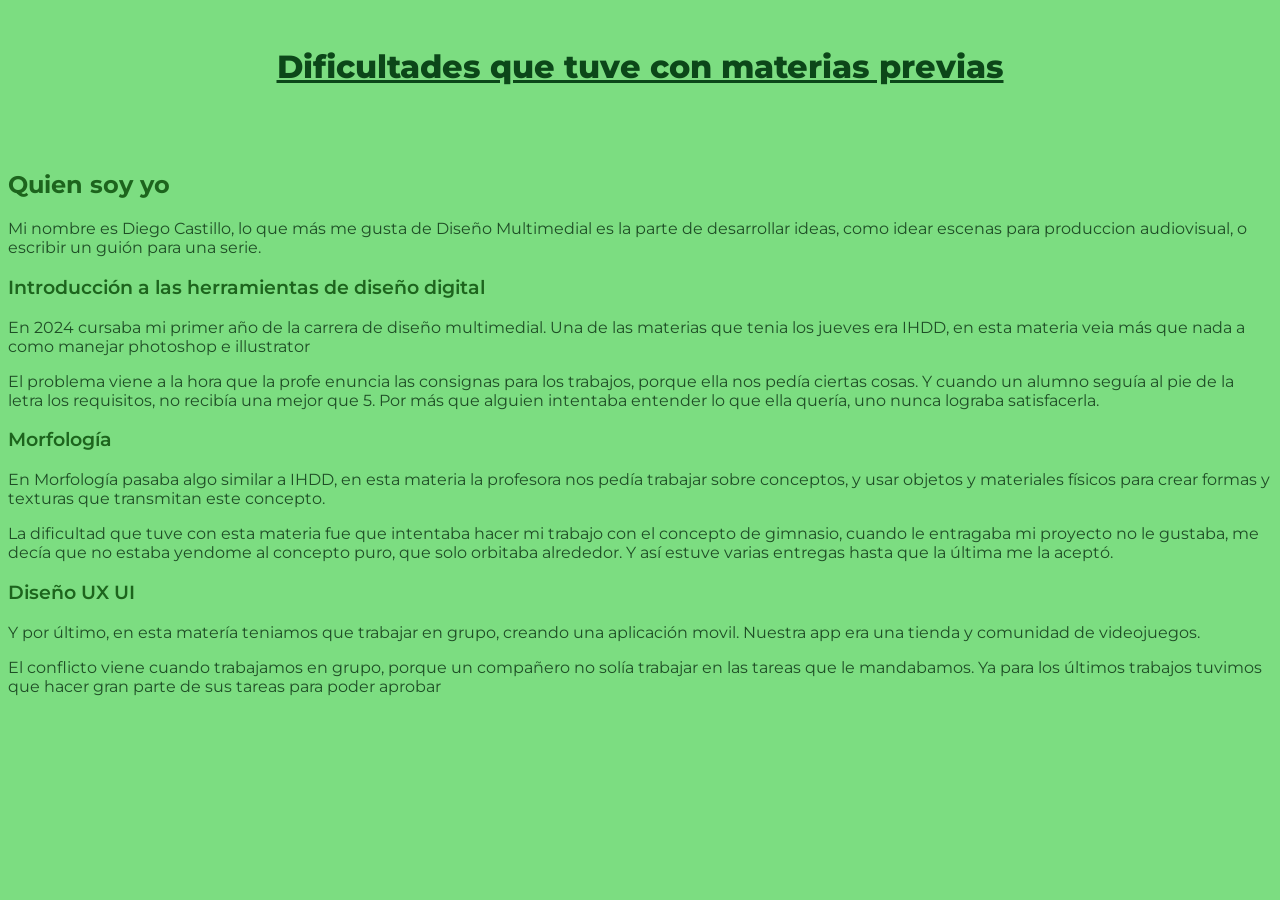
<file: index.html>
<!DOCTYPE html>
<html lang="en">
<head>
    <meta charset="UTF-8">
    <meta name="viewport" content="width=device-width, initial-scale=1.0">
    <title>Materias previas</title>
    <link rel="preconnect" href="https://fonts.googleapis.com">
<link rel="preconnect" href="https://fonts.gstatic.com" crossorigin>
<link href="https://fonts.googleapis.com/css2?family=Montserrat:ital,wght@0,100..900;1,100..900&display=swap" rel="stylesheet">
<link rel="stylesheet" href="styles.css">
</head>
<body>
    <h1>Dificultades que tuve con materias previas</h1>
    <h2>Quien soy yo</h2>
    <p>Mi nombre es Diego Castillo, lo que más me gusta de Diseño Multimedial es la parte de desarrollar ideas, como idear escenas para produccion audiovisual, o escribir un guión para una serie.</p>
    <h3>Introducción a las herramientas de diseño digital</h3>
    <p>En 2024 cursaba mi primer año de la carrera de diseño multimedial. Una de las materias que tenia los jueves era IHDD, en esta materia veia más que nada a como manejar photoshop e illustrator</p>
 <p>El problema viene a la hora que la profe enuncia las consignas para los trabajos, porque ella nos pedía ciertas cosas. Y cuando un alumno seguía al pie de la letra los requisitos, no recibía una mejor que 5. Por más que alguien intentaba entender lo que ella quería, uno nunca lograba satisfacerla.</p>
    <h3>Morfología</h3>
    <p>En Morfología pasaba algo similar a IHDD, en esta materia la profesora nos pedía trabajar sobre conceptos, y usar objetos y materiales físicos para crear formas y texturas que transmitan este concepto.</p><p>La dificultad que tuve con esta materia fue que intentaba hacer mi trabajo con el concepto de gimnasio, cuando le entragaba mi proyecto no le gustaba, me decía que no estaba yendome al concepto puro, que solo orbitaba alrededor. Y así estuve varias entregas hasta que la última me la aceptó.</p>
    <h3>Diseño UX UI</h3>
    <p>Y por último, en esta matería teniamos que trabajar en grupo, creando una aplicación movil. Nuestra app era una tienda y comunidad de videojuegos.</p>
    <p>El conflicto viene cuando trabajamos en grupo, porque un compañero no solía trabajar en las tareas que le mandabamos. Ya para los últimos trabajos tuvimos que hacer gran parte de sus tareas para poder aprobar</p>

</body>
</html>
</file>
<file: styles.css>
* {
    font-family: "Montserrat", sans-serif;
    font-optical-sizing: auto;
    font-weight: 400;
    font-style: normal;
}
h1{font-weight: 800; color:rgb(12, 71, 25);text-align: center;text-decoration: underline;padding-top:2%; padding-bottom: 5%;}
h2{font-weight: 700; color:rgb(29, 100, 29);}
h3{font-weight: 600; color:rgb(29, 100, 29);}
*{background-color: rgb(124, 221, 129);}
p{color:rgb(31, 78, 38);}
</file>
